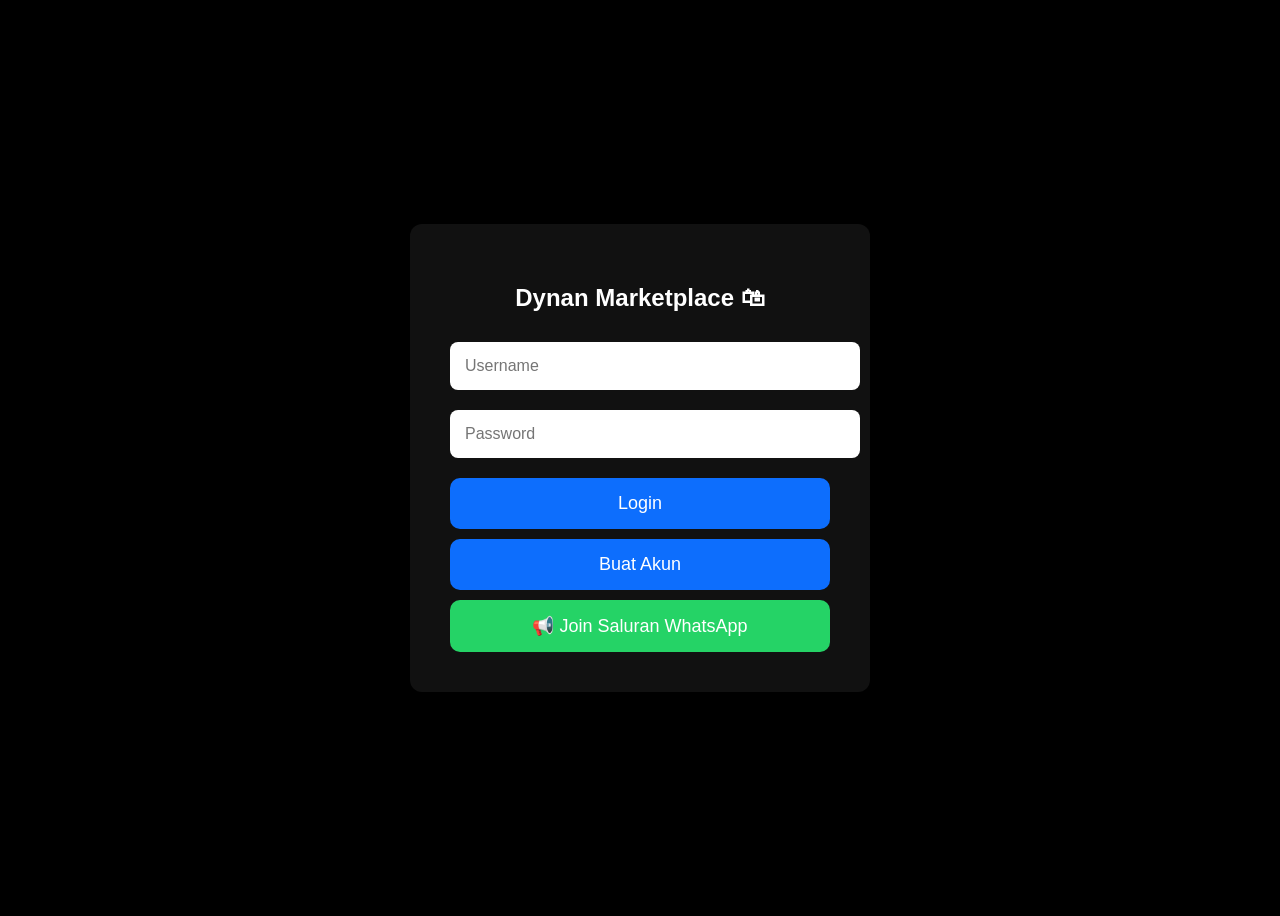
<file: index.html>
<!DOCTYPE html>
<html>
<head>
<title>Dynan Marketplace</title>

<style>

body{
background:black;
font-family:sans-serif;
display:flex;
justify-content:center;
align-items:center;
height:100vh;
color:white;
}

.box{
background:#111;
padding:40px;
width:380px;
border-radius:12px;
text-align:center;
}

input{
width:100%;
padding:15px;
margin:10px 0;
border:none;
border-radius:8px;
font-size:16px;
}

button{
width:100%;
padding:15px;
border:none;
border-radius:10px;
font-size:18px;
cursor:pointer;
margin-top:10px;
background:#0d6efd;
color:white;
}

.channel{
background:#25D366;
}

</style>
</head>

<body>

<div class="box">

<h2>Dynan Marketplace 🛍</h2>

<input type="text" id="user" placeholder="Username">
<input type="password" id="pass" placeholder="Password">

<button onclick="login()">Login</button>

<a href="register.html">
<button>Buat Akun</button>
</a>

<a href="https://whatsapp.com/channel/0029VbCjQw8GE56pxtLIQa1c" target="_blank">
<button class="channel">📢 Join Saluran WhatsApp</button>
</a>

</div>

<script>

function login(){

let user=document.getElementById("user").value
let pass=document.getElementById("pass").value

if(user=="dynannotdev" && pass=="11092009"){
window.location="admin.html"
return
}

let users=JSON.parse(localStorage.getItem("users") || "[]")

for(let i=0;i<users.length;i++){
if(users[i].username==user && users[i].password==pass){
window.location="market.html"
return
}
}

alert("Akun tidak ditemukan")

}

</script>

</body>
</html>
</file>
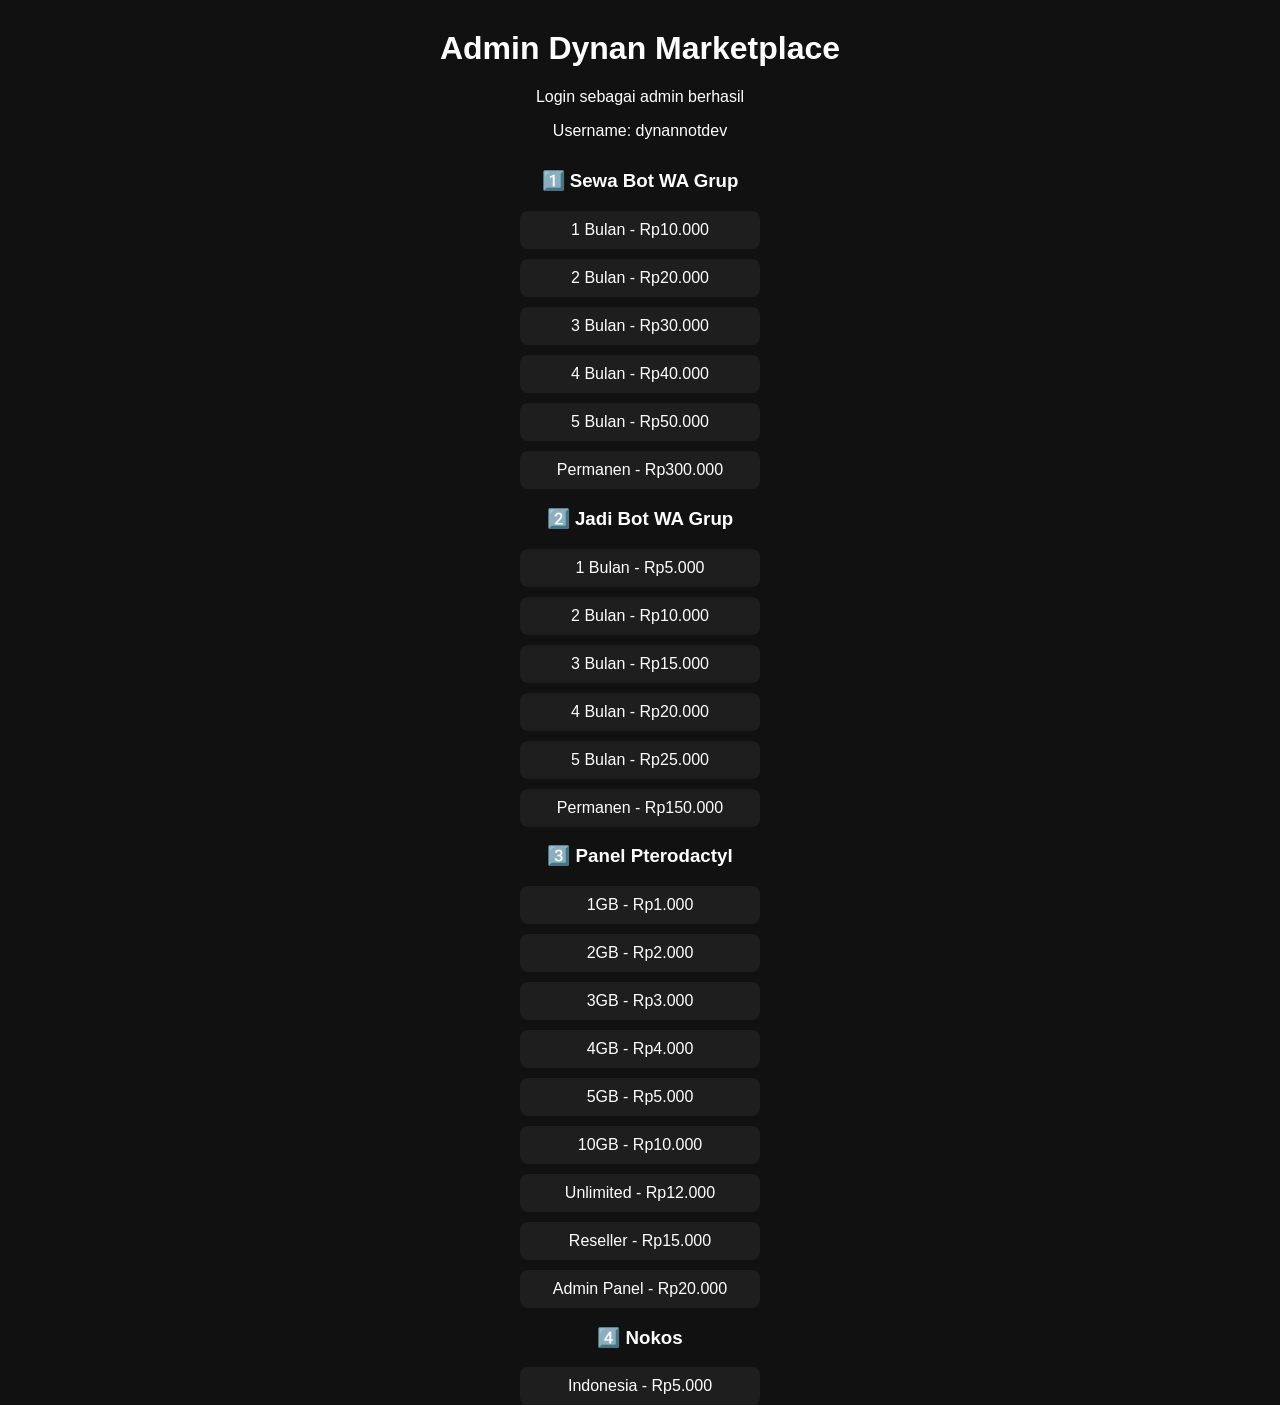
<file: admin.html>
<!DOCTYPE html>
<html>
<head>
<title>Admin Dynan Marketplace</title>

<style>

body{
font-family:sans-serif;
background:#111;
color:white;
text-align:center;
margin:0;
}

h1{
margin-top:30px;
}

.produk{
margin-top:30px;
}

.paket{
display:flex;
flex-direction:column;
gap:10px;
align-items:center;
}

.box{
background:#1e1e1e;
padding:10px;
width:220px;
border-radius:8px;
}

</style>

</head>

<body>

<h1>Admin Dynan Marketplace</h1>

<p>Login sebagai admin berhasil</p>
<p>Username: dynannotdev</p>

<div class="produk">

<h3>1️⃣ Sewa Bot WA Grup</h3>
<div class="paket">
<div class="box">1 Bulan - Rp10.000</div>
<div class="box">2 Bulan - Rp20.000</div>
<div class="box">3 Bulan - Rp30.000</div>
<div class="box">4 Bulan - Rp40.000</div>
<div class="box">5 Bulan - Rp50.000</div>
<div class="box">Permanen - Rp300.000</div>
</div>

<h3>2️⃣ Jadi Bot WA Grup</h3>
<div class="paket">
<div class="box">1 Bulan - Rp5.000</div>
<div class="box">2 Bulan - Rp10.000</div>
<div class="box">3 Bulan - Rp15.000</div>
<div class="box">4 Bulan - Rp20.000</div>
<div class="box">5 Bulan - Rp25.000</div>
<div class="box">Permanen - Rp150.000</div>
</div>

<h3>3️⃣ Panel Pterodactyl</h3>
<div class="paket">
<div class="box">1GB - Rp1.000</div>
<div class="box">2GB - Rp2.000</div>
<div class="box">3GB - Rp3.000</div>
<div class="box">4GB - Rp4.000</div>
<div class="box">5GB - Rp5.000</div>
<div class="box">10GB - Rp10.000</div>
<div class="box">Unlimited - Rp12.000</div>
<div class="box">Reseller - Rp15.000</div>
<div class="box">Admin Panel - Rp20.000</div>
</div>

<h3>4️⃣ Nokos</h3>
<div class="paket">
<div class="box">Indonesia - Rp5.000</div>
</div>

</div>

</body>
</html>
</file>
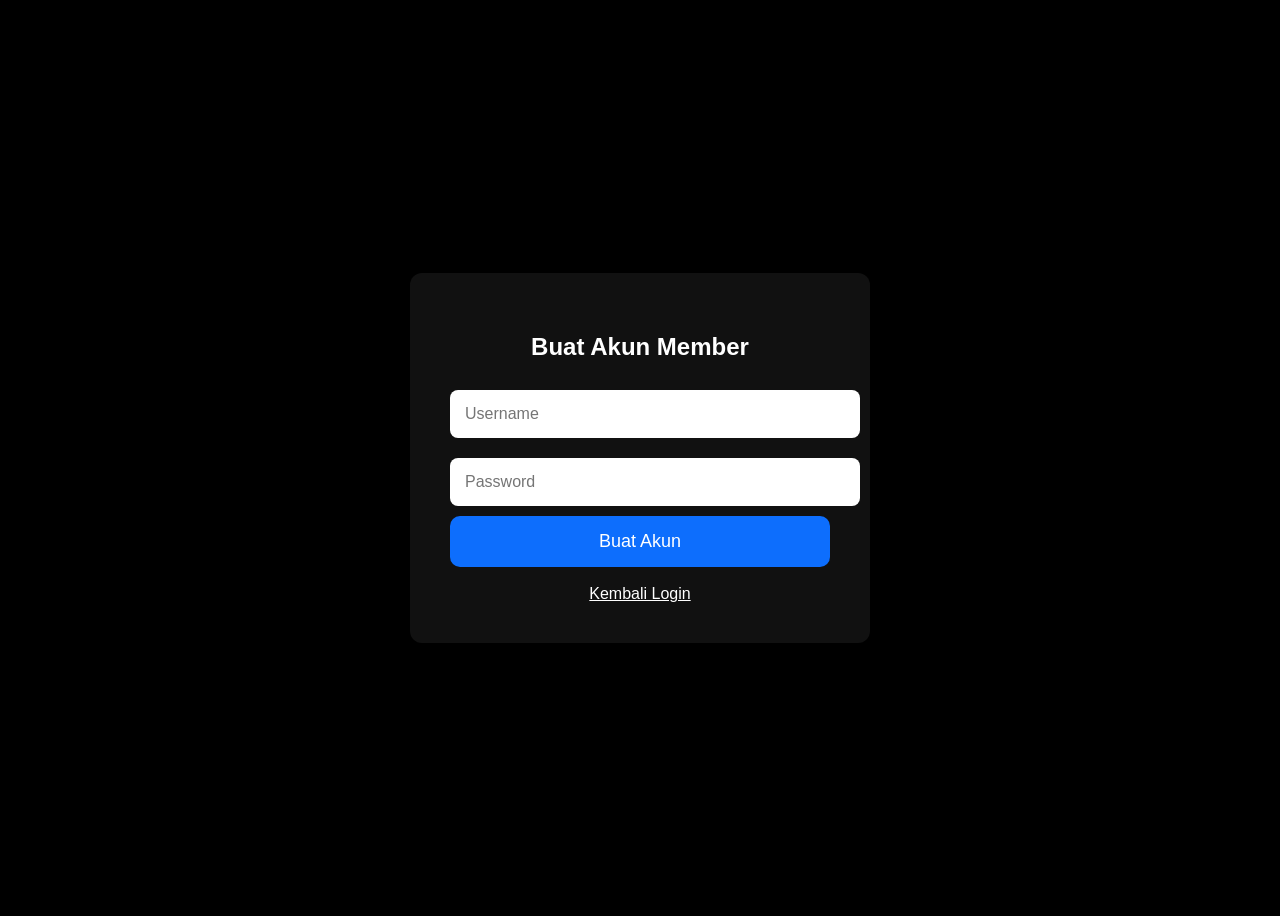
<file: register.html>
<!DOCTYPE html>
<html>
<head>
<title>Buat Akun</title>

<style>

body{
background:black;
font-family:sans-serif;
display:flex;
justify-content:center;
align-items:center;
height:100vh;
color:white;
}

.box{
background:#111;
padding:40px;
width:380px;
border-radius:12px;
text-align:center;
}

input{
width:100%;
padding:15px;
margin:10px 0;
border:none;
border-radius:8px;
font-size:16px;
}

button{
width:100%;
padding:15px;
background:#0d6efd;
border:none;
border-radius:10px;
font-size:18px;
color:white;
cursor:pointer;
}

</style>

</head>

<body>

<div class="box">

<h2>Buat Akun Member</h2>

<input type="text" id="user" placeholder="Username">
<input type="password" id="pass" placeholder="Password">

<button onclick="register()">Buat Akun</button>

<br><br>

<a href="index.html" style="color:white">Kembali Login</a>

</div>

<script>

function register(){

let user=document.getElementById("user").value
let pass=document.getElementById("pass").value

let users=JSON.parse(localStorage.getItem("users") || "[]")

users.push({
username:user,
password:pass
})

localStorage.setItem("users",JSON.stringify(users))

alert("Akun berhasil dibuat!")

window.location="index.html"

}

</script>

</body>
</html>
</file>
